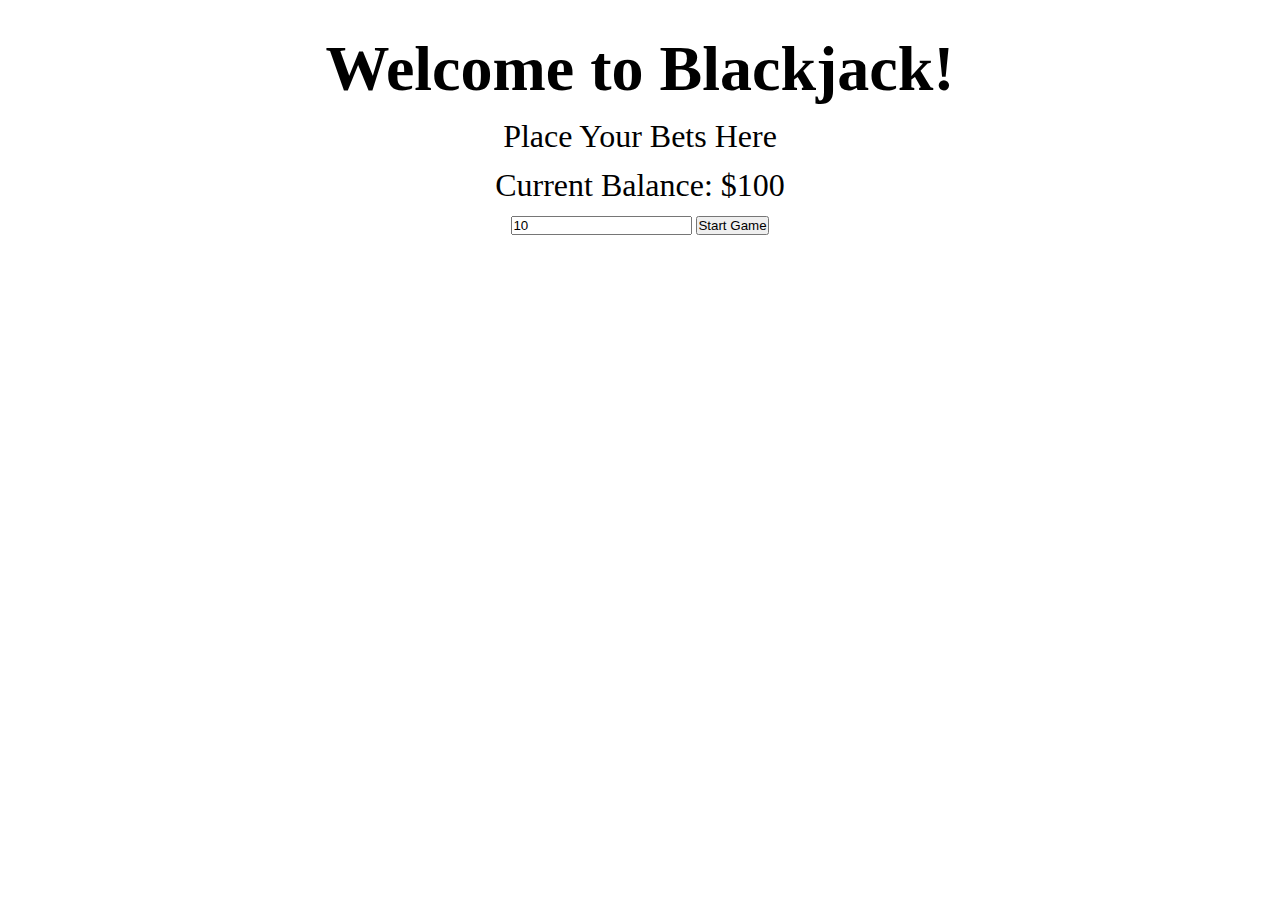
<file: index.html>
<!DOCTYPE html>
<html lang="en">
<head>
    <meta charset="UTF-8">
    <meta http-equiv="X-UA-Compatible" content="IE=edge">
    <meta name="viewport" content="width=device-width, initial-scale=1.0">
    <title>Blackjack 2.0</title>
    <link rel="stylesheet" href="styles.css">
</head>
<body>
    <div id="homePage">
            <p style="font-size: 4em; font-weight: bold;" id="title">Welcome to Blackjack!</p>
            <p id="homeMessage">Place Your Bets Here</p>
            <p id="currentMoney">Current Balance: $100</p>
            <p id="gameover"></p>
            <input type="number" id="currentBet" value="10" min="0">
            <button id="startButton">Start Game</button>

            <!-- <div id="cardCarousel">

            </div> -->
    </div>

    <div id="gamePage" hidden>
        <!-- Contains Blackjack Game -->
        <div id="game-container">
            <!-- Player Row -->
            <div id="player-row">
                <p id="player-total"></p>
                <div id="player-cards"></div>
            </div>
        
            <!-- In-game Controls -->
            <div id="in-game-controls">
                <img alt="Hit" id="hit">
                <img alt="Stand" onclick="stand()" id="stand">
                <img alt="Double Down" id="double-down">
                <img alt="Surrender" id="surrender">
                <img src="./images/button-images/restart.png" alt="Restart" id="restartButton" hidden>
                <p id="status"></p>
            </div>
        
            <!-- Dealer Row -->
            <div id="dealer-row">
                <div id="dealer-cards"></div>
                <p id="dealer-total"></p>
            </div>
        </div>
    </div>

    <script src="./js/in-game/card-variables.js"></script>
    <script src="./js/in-game/random-buttons.js"></script>
    <script src="./js/in-game/create-deck.js"></script>
    <script src="./js/in-game/create-cards.js"></script>
    <script src="./js/in-game/dealer-hit.js"></script>
    <script src="./js/in-game/player-controls/hit.js"></script>
    <script src="./js/in-game/player-controls/stand.js"></script>
    <script src="./js/in-game/start.js"></script>
    
    <script src="./js/money.js"></script>
    <script src="./js/page-switch.js"></script>
    <script src="./js/reset.js"></script>
</body>
</html>
</file>
<file: styles.css>
/* Reset Styles */
* {
    padding: 0;
    margin: 0;
}

#game-container {
    display: flex;
    flex-direction: column;
    margin: 1% 2.5%;
}

#player-cards img, #dealer-cards img{
    margin: 1% 0.25% 1% 0.25%;
}

#in-game-controls {
    display: flex;
    flex-direction: row;
}

#in-game-controls p {
    margin: auto 1% auto 1%;
}

#in-game-controls img {
    cursor: pointer;
    margin: 0 0.2%;
}

/* #hit, #stand, #double-down, #surrender {
    cursor: pointer;
    margin-right: 1%;
} */

a {
    margin-right: 1%;
}

p {
    font-family: "Comic Sans MS", "Comic Sans", cursive;
    font-size: xx-large;
}

img {
    /* user-drag: none; */
    -webkit-user-drag: none;
    user-select: none;
    -moz-user-select: none;
    -webkit-user-select: none;
    -ms-user-select: none;
}

#homePage {
    text-align: center;
    margin: 2.5%;
}

#homePage p {
    margin: 1%;
}
</file>
